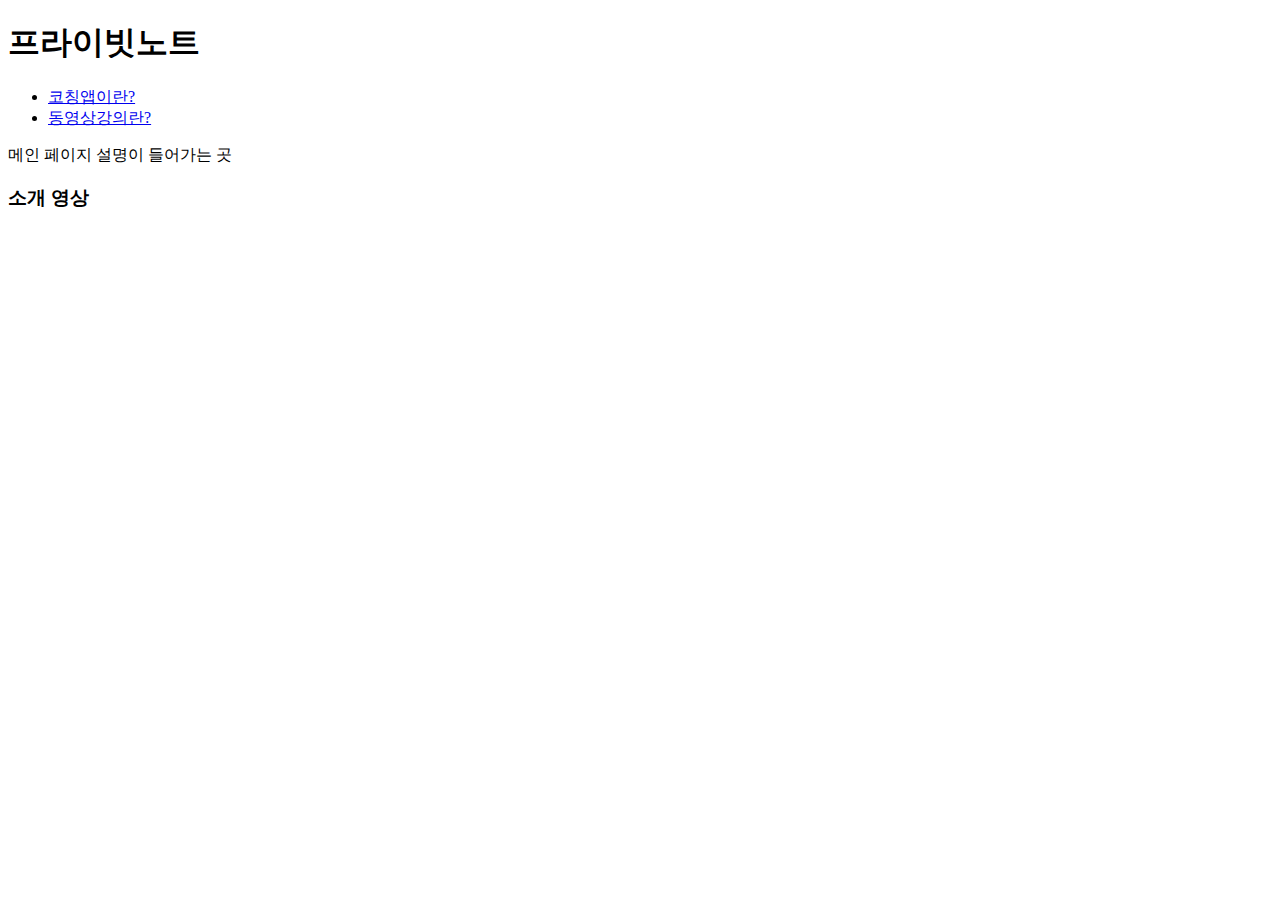
<file: index.html>
<!DOCTYPE html>
<html>
  <head>
    <title>
      프라이빗노트
    </title>
  </head>
  <body>
    <h1>
      프라이빗노트
    </h1>
    <nav>
      <ul>
        <li>
          <a href="./sub/coach.html">코칭앱이란?</a>
        </li>
        <li>
          <a href="sub/vod.html">동영상강의란?</a>
        </li>
      </ul>
    </nav>
    <article>
      메인 페이지 설명이 들어가는 곳

      <h3>소개 영상</h3>
      <iframe width="560" height="315" src="https://www.youtube.com/embed/WxtnQu4vDNY" title="YouTube video player" frameborder="0" allow="accelerometer; autoplay; clipboard-write; encrypted-media; gyroscope; picture-in-picture" allowfullscreen></iframe>
    </article>
    <!-- 라이브리 시티 설치 코드 -->
    <div id="lv-container" data-id="city" data-uid="MTAyMC81NjkxMy8zMzM3Nw==">
      <script type="text/javascript">
      (function(d, s) {
          var j, e = d.getElementsByTagName(s)[0];

          if (typeof LivereTower === 'function') { return; }

          j = d.createElement(s);
          j.src = 'https://cdn-city.livere.com/js/embed.dist.js';
          j.async = true;

          e.parentNode.insertBefore(j, e);
      })(document, 'script');
      </script>
    <noscript> 라이브리 댓글 작성을 위해 JavaScript를 활성화 해주세요</noscript>
    </div>
    <!-- 시티 설치 코드 끝 -->
  </body>
</html>
</file>
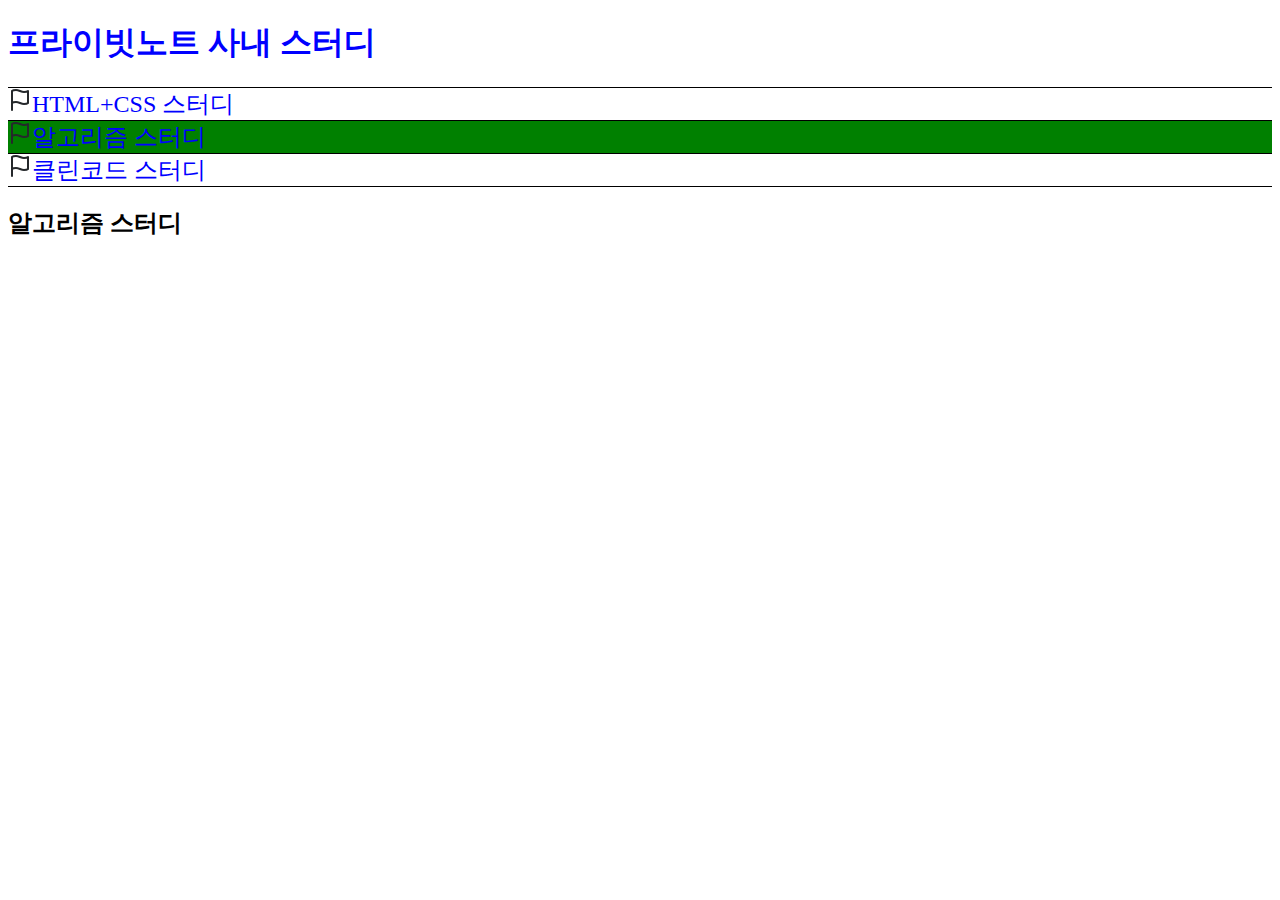
<file: algorithm.html>
<!DOCTYPE html>
<html>
  <head>
    <title>프라이빗노트 사내 스터디</title>
    <link href="common.css" rel="stylesheet">
  </head>
  <body>
    <h1><a href="index.html">프라이빗노트 사내 스터디</a></h1>
    <ul>
      <li><a href="htmlcss.html">HTML+CSS 스터디</a></li>
      <li class="current"><a href="algorithm.html">알고리즘 스터디</a></li>
      <li><a href="cleancode.html">클린코드 스터디</a></li>
    </ul>
    <h2>알고리즘 스터디</h2>
  </body>
</html>
</file>
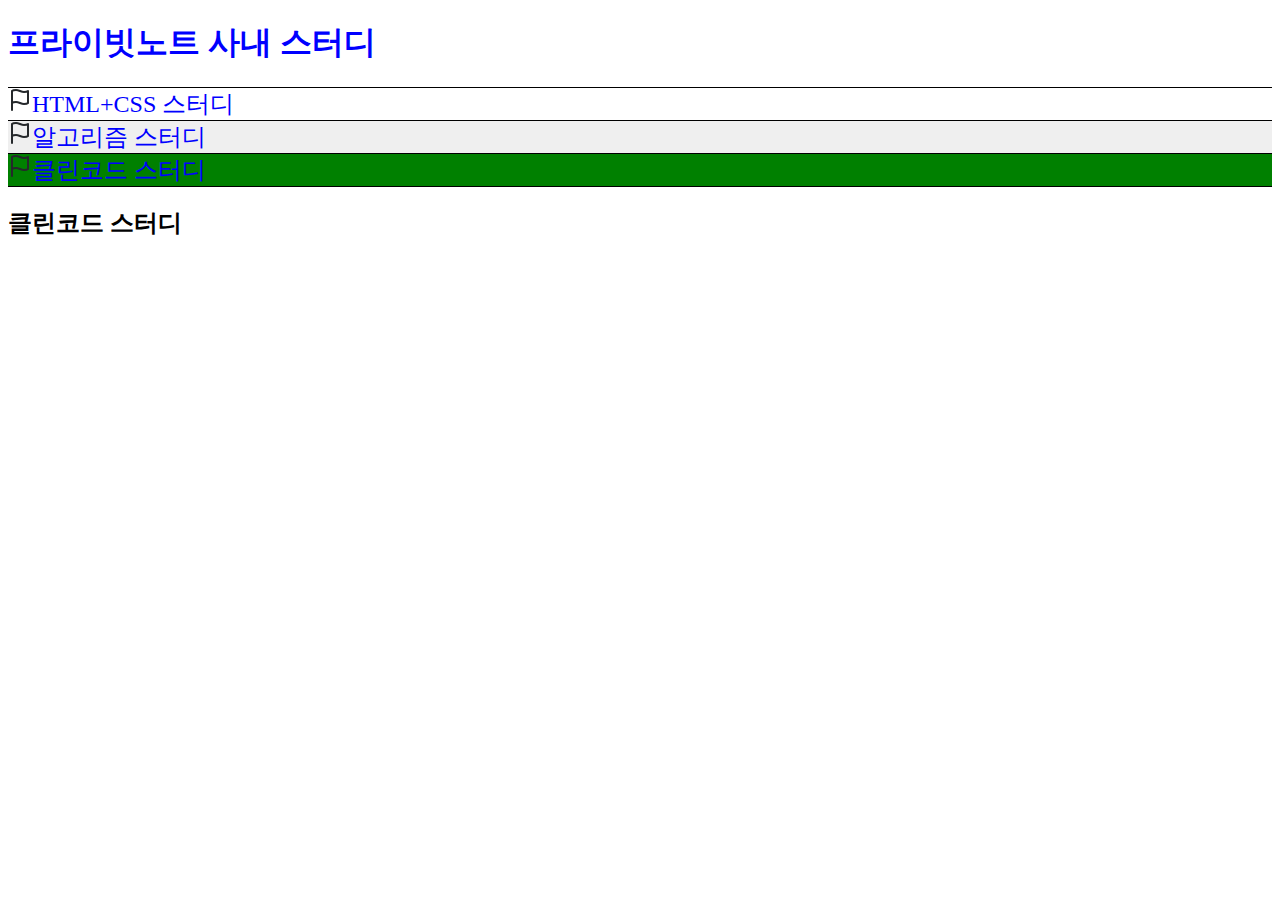
<file: cleancode.html>
<!DOCTYPE html>
<html>
  <head>
    <title>프라이빗노트 사내 스터디</title>
    <link href="common.css" rel="stylesheet">
  </head>
  <body>
    <h1><a href="index.html">프라이빗노트 사내 스터디</a></h1>
    <ul>
      <li><a href="htmlcss.html">HTML+CSS 스터디</a></li>
      <li><a href="algorithm.html">알고리즘 스터디</a></li>
      <li class="current"><a href="cleancode.html">클린코드 스터디</a></li>
    </ul>
    <h2>클린코드 스터디</h2>
  </body>
</html>
</file>
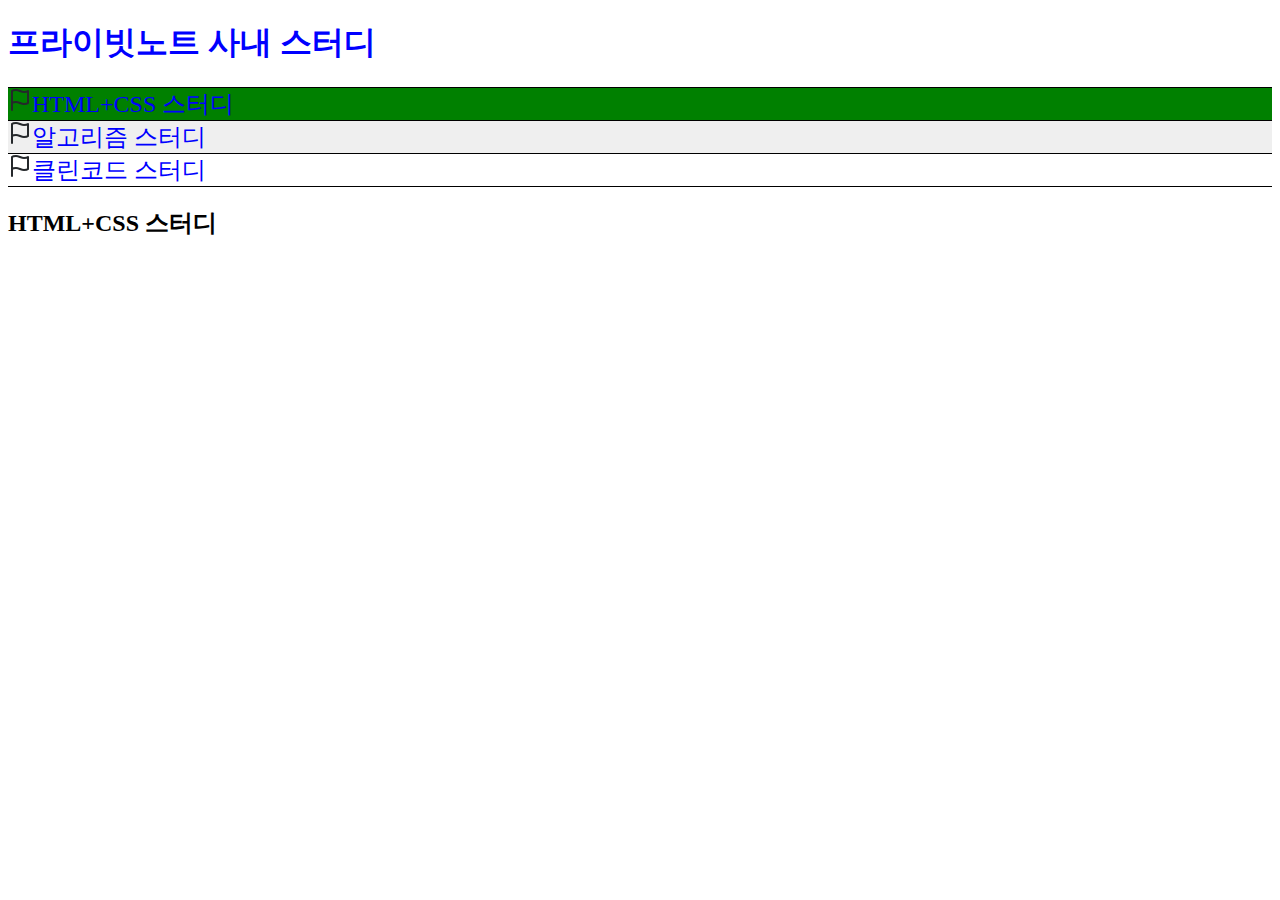
<file: htmlcss.html>
<!DOCTYPE html>
<html>
  <head>
    <title>프라이빗노트 사내 스터디</title>
    <link href="common.css" rel="stylesheet">
  </head>
  <body>
    <h1><a href="index.html">프라이빗노트 사내 스터디</a></h1>
    <ul>
      <li class="current"><a href="htmlcss.html">HTML+CSS 스터디</a></li>
      <li><a href="algorithm.html">알고리즘 스터디</a></li>
      <li><a href="cleancode.html">클린코드 스터디</a></li>
    </ul>
    <h2>HTML+CSS 스터디</h2>
  </body>
</html>
</file>
<file: common.css>
a {
  color: blue;
  text-decoration: none;
}

ul {
  padding-left: 0;
}

li {
  background: url('icons/flag.svg') no-repeat left top;
  vertical-align: middle;
  list-style: none;
  font-size: 24px;
  padding-left: 24px;
  border-top: 1px solid black;
}

li:last-child {
  border-bottom: 1px solid black;
}

li:nth-child(even) {
  background-color: #EFEFEF;
}

li.current {
  background-color: green;
}

li:hover {
  background-color: magenta;
}
</file>
